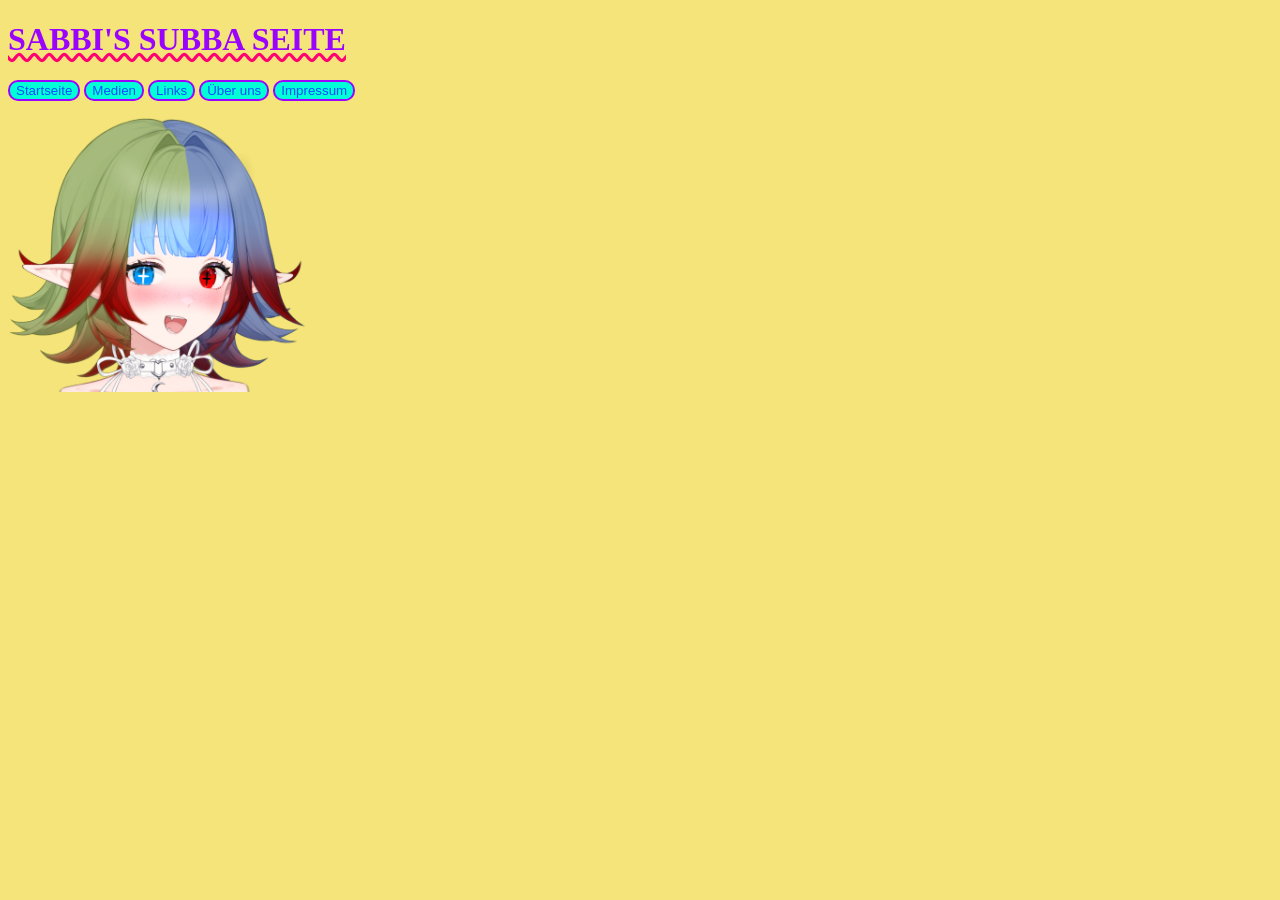
<file: index.html>
<!doctype html>
<html lang="en">
  <head>
    <meta charset="UTF-8" />
    <meta name="viewport" content="width=device-width, initial-scale=1.0" />
    <title>⸜(｡˃ ᵕ ˂ )⸝♡ SSSヽ(°〇°)ﾉ</title>
    <link rel="stylesheet" href="homepage.css" />
  </head>
  <body>
    <h1 class="special_headline_1">SABBI'S SUBBA SEITE</h1>
    <button id="homepage1" onclick="window.location.href = 'index.html'">
      Startseite
    </button>
    <button id="media1" onclick="window.location.href = 'media.html'">
      Medien
    </button>
    <button id="links1" onclick="window.location.href = 'links.html'">
      Links
    </button>
    <button id="about_us1" onclick="window.location.href = 'about_us.html'">
      Über uns
    </button>
    <button id="contact1" onclick="window.location.href = 'impressum.html'">
      Impressum
    </button>
    <p>
      <img
        src="sab_pictures/vts-hd-2560x1440-2026-05-10-17-00-23.png"
        alt="Sabbi pfp"
        class="small_img"
      />
    </p>
  </body>
</html>
</file>
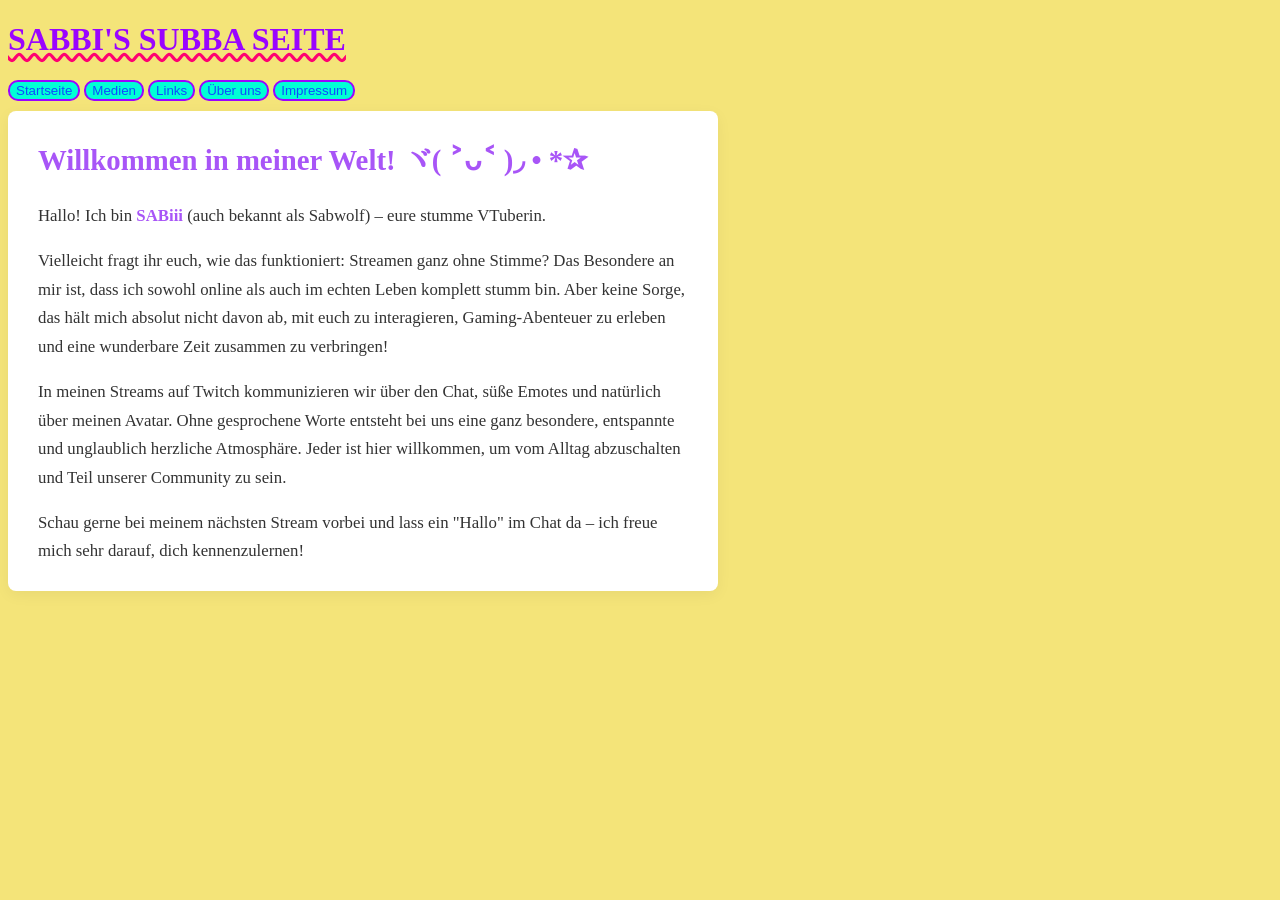
<file: about_us.html>
<!doctype html>
<html lang="en">
  <head>
    <meta charset="UTF-8" />
    <meta name="viewport" content="width=device-width, initial-scale=1.0" />
    <title>Document</title>
    <link rel="stylesheet" href="homepage.css" />
  </head>
  <body>
    <h1 class="special_headline_1">SABBI'S SUBBA SEITE</h1>
    <button id="homepage1" onclick="window.location.href = 'index.html'">
      Startseite
    </button>
    <button id="media1" onclick="window.location.href = 'media.html'">
      Medien
    </button>
    <button id="links1" onclick="window.location.href = 'links.html'">
      Links
    </button>
    <button id="about_us1" onclick="window.location.href = 'about_us.html'">
      Über uns
    </button>
    <button id="contact1" onclick="window.location.href = 'impressum.html'">
      Impressum
    </button>
    <br />
    <div class="about-me-box">
      <h2>Willkommen in meiner Welt! ヾ( ˃ᴗ˂ )◞ • *✰</h2>
      <p>
        Hallo! Ich bin <span class="highlight-name">SABiii</span> (auch bekannt
        als Sabwolf) – eure stumme VTuberin.
      </p>

      <p>
        Vielleicht fragt ihr euch, wie das funktioniert: Streamen ganz ohne
        Stimme? Das Besondere an mir ist, dass ich sowohl online als auch im
        echten Leben komplett stumm bin. Aber keine Sorge, das hält mich absolut
        nicht davon ab, mit euch zu interagieren, Gaming-Abenteuer zu erleben
        und eine wunderbare Zeit zusammen zu verbringen!
      </p>

      <p>
        In meinen Streams auf Twitch kommunizieren wir über den Chat, süße
        Emotes und natürlich über meinen Avatar. Ohne gesprochene Worte entsteht
        bei uns eine ganz besondere, entspannte und unglaublich herzliche
        Atmosphäre. Jeder ist hier willkommen, um vom Alltag abzuschalten und
        Teil unserer Community zu sein.
      </p>

      <p>
        Schau gerne bei meinem nächsten Stream vorbei und lass ein "Hallo" im
        Chat da – ich freue mich sehr darauf, dich kennenzulernen!
      </p>
    </div>
  </body>
</html>
</file>
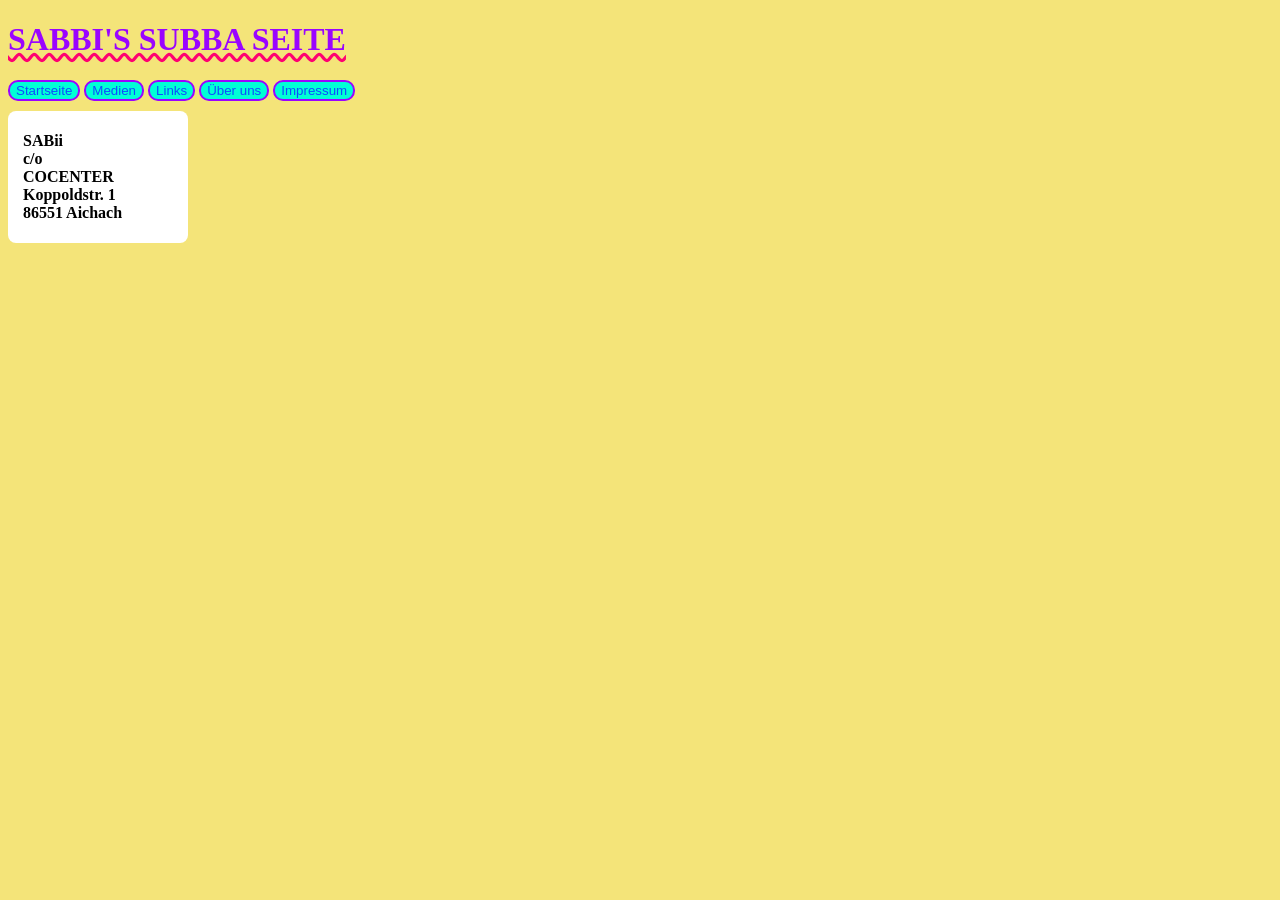
<file: impressum.html>
<!doctype html>
<html lang="en">
  <head>
    <meta charset="UTF-8" />
    <meta name="viewport" content="width=device-width, initial-scale=1.0" />
    <title>Document</title>
    <link rel="stylesheet" href="homepage.css" />
  </head>
  <body>
    <h1 class="special_headline_1">SABBI'S SUBBA SEITE</h1>
    <button id="homepage1" onclick="window.location.href = 'index.html'">
      Startseite
    </button>
    <button id="media1" onclick="window.location.href = 'media.html'">
      Medien
    </button>
    <button id="links1" onclick="window.location.href = 'links.html'">
      Links
    </button>
    <button id="about_us1" onclick="window.location.href = 'about_us.html'">
      Über uns
    </button>
    <button id="contact1" onclick="window.location.href = 'impressum.html'">
      Impressum
    </button>
    <div id="impressum1">
      <p>
        SABii<br />
        c/o<br />
        COCENTER<br />
        Koppoldstr. 1<br />
        86551 Aichach
      </p>
    </div>
  </body>
</html>
</file>
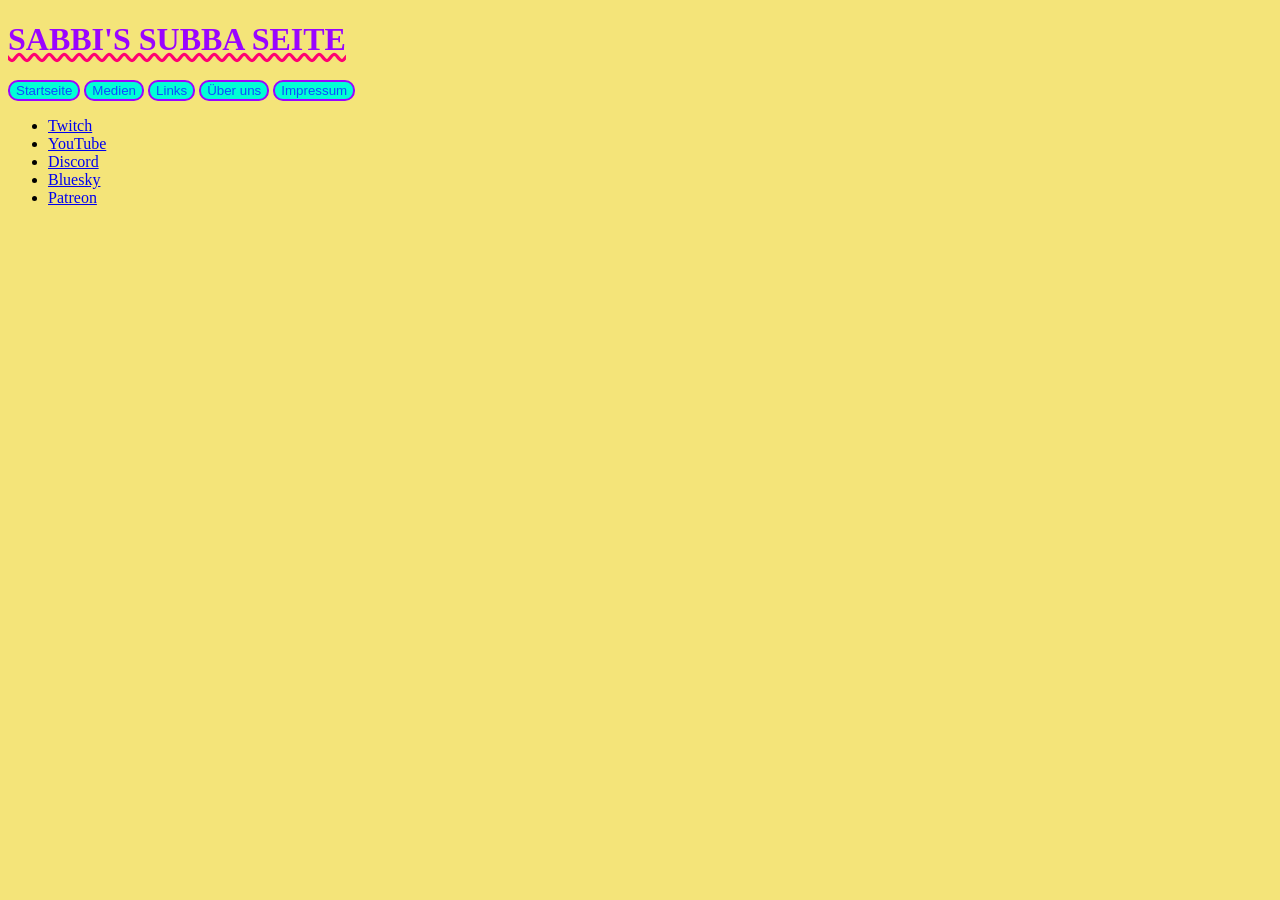
<file: links.html>
<!doctype html>
<html lang="en">
  <head>
    <meta charset="UTF-8" />
    <meta name="viewport" content="width=device-width, initial-scale=1.0" />
    <title>Document</title>
    <link rel="stylesheet" href="homepage.css" />
  </head>
  <body>
    <h1 class="special_headline_1">SABBI'S SUBBA SEITE</h1>
    <button id="homepage1" onclick="window.location.href = 'index.html'">
      Startseite
    </button>
    <button id="media1" onclick="window.location.href = 'media.html'">
      Medien
    </button>
    <button id="links1" onclick="window.location.href = 'links.html'">
      Links
    </button>
    <button id="about_us1" onclick="window.location.href = 'about_us.html'">
      Über uns
    </button>
    <button id="contact1" onclick="window.location.href = 'impressum.html'">
      Impressum
    </button>
    <ul>
      <li><a href="https://www.twitch.tv/sabiii_vt/about">Twitch</a></li>
      <li><a href="https://www.youtube.com/@SABiii_VT">YouTube</a></li>
      <li><a href="https://discord.com/invite/EzBSvxEN9H">Discord</a></li>
      <li>
        <a href="https://bsky.app/profile/sab-wolf.bsky.social">Bluesky</a>
      </li>
      <li>
        <a
          href="https://www.patreon.com/cw/SABiii_VTT?utm_medium=unknown&utm_source=join_link&utm_campaign=creatorshare_fan&utm_content=copyLink"
          >Patreon</a
        >
      </li>
    </ul>
  </body>
</html>
</file>
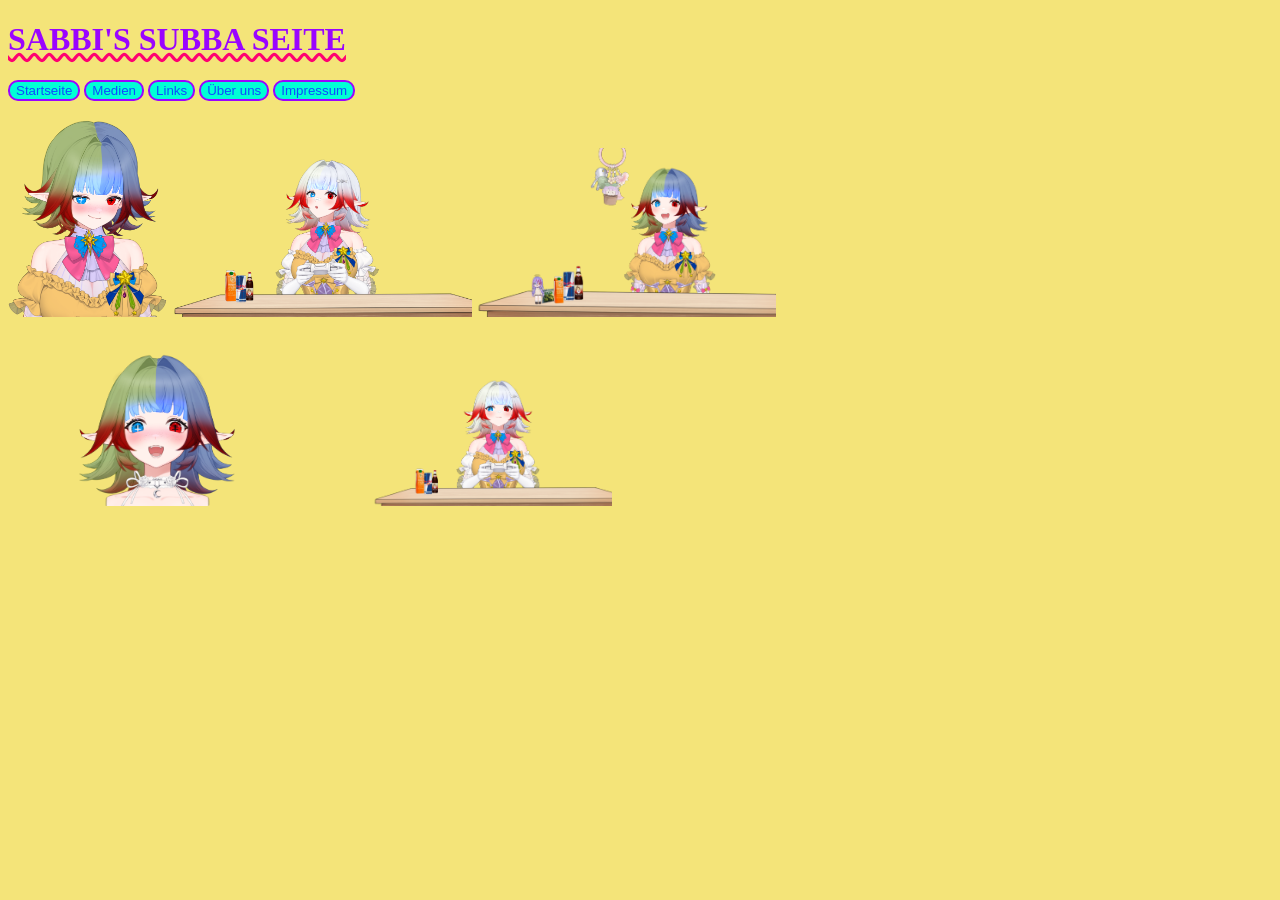
<file: media.html>
<!doctype html>
<html lang="en">
  <head>
    <meta charset="UTF-8" />
    <meta name="viewport" content="width=device-width, initial-scale=1.0" />
    <title>MeDiEn</title>
    <link href="homepage.css" rel="stylesheet" />
  </head>
  <body>
    <h1 class="special_headline_1">SABBI'S SUBBA SEITE</h1>
    <button id="homepage1" onclick="window.location.href = 'index.html'">
      Startseite
    </button>
    <button id="media1" onclick="window.location.href = 'media.html'">
      Medien
    </button>
    <button id="links1" onclick="window.location.href = 'links.html'">
      Links
    </button>
    <button id="about_us1" onclick="window.location.href = 'about_us.html'">
      Über uns
    </button>
    <button id="contact1" onclick="window.location.href = 'impressum.html'">
      Impressum
    </button>
    <p>
      <img
        src="sab_pictures/vts-hd-2560x1440-2026-05-23-01-49-12.webp"
        alt="Sabbi pfp"
        class="small_img"
        id="sabrina_horny"
      />

      <img
        src="sab_pictures/vts-hd-2560x1440-2026-05-23-22-01-19.png"
        alt="Sabbi pfp"
        class="small_img"
      />
      <img
        src="sab_pictures/vts-hd-2560x1440-2026-05-20-00-43-37.webp"
        alt="Sabbi pfp"
        class="small_img"
      />
    </p>
    <p>
      <img
        src="sab_pictures/vts-hd-2560x1440-2026-05-10-17-00-29.webp"
        class="small_img"
      />
      <img
        src="sab_pictures/vts-hd-2560x1440-2026-05-23-22-01-24.webp"
        class="small_img"
      />
    </p>
  </body>
</html>
</file>
<file: homepage.css>
body{
    background-color: #f4e479;
}

.special_headline_1{
    text-decoration: underline wavy #FF0171;
    color:#9A04FF;
}

.small_img{
    width: 300px;
    height:auto;
}

#impressum1{
    background: #ffffff;
    border-radius: 8px;
    margin-top: 10px;
    max-width: 150px;
    padding: 5px 15px;
}

#sabrina_horny{
    height: 200px;
    width: auto;
}

  .about-me-box {
    max-width: 650px;
    margin-top: 10px;
    background: #ffffff;
    padding: 25px 30px;
    border-radius: 8px;
    box-shadow: 0 4px 15px rgba(0, 0, 0, 0.05);
    color: #333333;
    line-height: 1.7;
  }
  .about-me-box h2 {
    color: #a855f7;
    margin-top: 0;
    margin-bottom: 15px;
    font-size: 1.8rem;
  }
  .about-me-box p {
    margin-bottom: 15px;
    font-size: 1.05rem;
  }
  .about-me-box p:last-child {
    margin-bottom: 0;
  }
  .highlight-name {
    font-weight: 600;
    color: #a855f7;
  }

button{
    cursor:pointer;
    border: 2px solid #9A04FF;
    border-radius: 10px;
    background-color:#00FFD6;
    color:#0D4EFF;
}

#impressum1{
    font-weight: bold;
}
</file>
